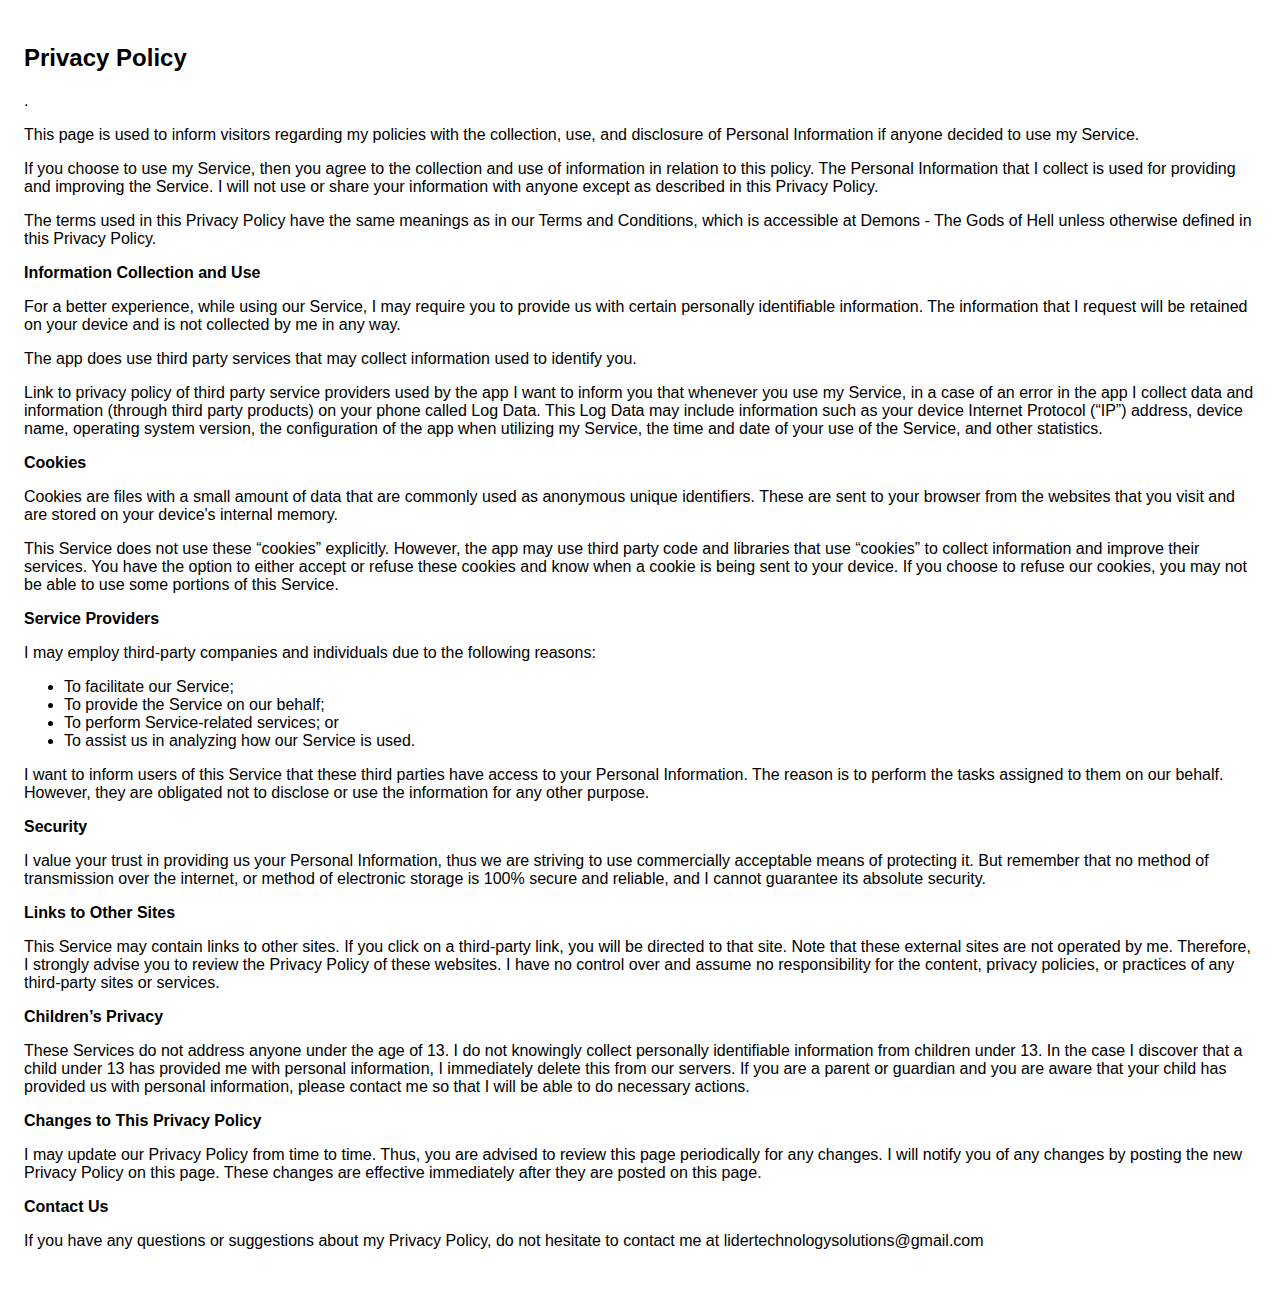
<file: privacy.html>
<!DOCTYPE html>
<html>
<head>
	<title>My HTML Page</title>
</head>
<body>
	<!DOCTYPE html>
    <html>
    <head>
      <meta charset='utf-8'>
      <meta name='viewport' content='width=device-width'>
      <title>Privacy Policy</title>
      <style> body { font-family: 'Helvetica Neue', Helvetica, Arial, sans-serif; padding:1em; } </style>
    </head>
    <body>
    <h2>Privacy Policy</h2> <p>
                   .
                  </p> <p>
                    This page is used to inform visitors regarding
                    my policies with the collection, use, and
                    disclosure of Personal Information if anyone decided to use
                    my Service.
                  </p> <p>
                    If you choose to use my Service, then you agree
                    to the collection and use of information in relation to this
                    policy. The Personal Information that I collect is
                    used for providing and improving the Service.
                    I will not use or share your
                    information with anyone except as described in this Privacy
                    Policy.
                  </p> <p>
                    The terms used in this Privacy Policy have the same meanings
                    as in our Terms and Conditions, which is accessible at
                    Demons - The Gods of Hell unless otherwise defined in this Privacy
                    Policy.
                  </p> <p><strong>Information Collection and Use</strong></p> <p>
                    For a better experience, while using our Service,
                    I may require you to provide us with certain
                    personally identifiable information. The
                    information that I request will be
                    retained on your device and is not collected by me in any way.
                  </p> <p>
                    The app does use third party services that may collect
                    information used to identify you.
                  </p> <div><p>
                      Link to privacy policy of third party service providers
                      used by the app
                   
                    I want to inform you that whenever
                    you use my Service, in a case of an error in the
                    app I collect data and information (through third
                    party products) on your phone called Log Data. This Log Data
                    may include information such as your device Internet
                    Protocol (“IP”) address, device name, operating system
                    version, the configuration of the app when utilizing
                    my Service, the time and date of your use of the
                    Service, and other statistics.
                  </p> <p><strong>Cookies</strong></p> <p>
                    Cookies are files with a small amount of data that are
                    commonly used as anonymous unique identifiers. These are
                    sent to your browser from the websites that you visit and
                    are stored on your device's internal memory.
                  </p> <p>
                    This Service does not use these “cookies” explicitly.
                    However, the app may use third party code and libraries that
                    use “cookies” to collect information and improve their
                    services. You have the option to either accept or refuse
                    these cookies and know when a cookie is being sent to your
                    device. If you choose to refuse our cookies, you may not be
                    able to use some portions of this Service.
                  </p> <p><strong>Service Providers</strong></p> <p>
                    I may employ third-party companies
                    and individuals due to the following reasons:
                  </p> <ul><li>To facilitate our Service;</li> <li>To provide the Service on our behalf;</li> <li>To perform Service-related services; or</li> <li>To assist us in analyzing how our Service is used.</li></ul> <p>
                    I want to inform users of this
                    Service that these third parties have access to your
                    Personal Information. The reason is to perform the tasks
                    assigned to them on our behalf. However, they are obligated
                    not to disclose or use the information for any other
                    purpose.
                  </p> <p><strong>Security</strong></p> <p>
                    I value your trust in providing us
                    your Personal Information, thus we are striving to use
                    commercially acceptable means of protecting it. But remember
                    that no method of transmission over the internet, or method
                    of electronic storage is 100% secure and reliable, and
                    I cannot guarantee its absolute security.
                  </p> <p><strong>Links to Other Sites</strong></p> <p>
                    This Service may contain links to other sites. If you click
                    on a third-party link, you will be directed to that site.
                    Note that these external sites are not operated by
                    me. Therefore, I strongly advise you to
                    review the Privacy Policy of these websites.
                    I have no control over and assume no
                    responsibility for the content, privacy policies, or
                    practices of any third-party sites or services.
                  </p> <p><strong>Children’s Privacy</strong></p> <p>
                    These Services do not address anyone under the age of 13.
                    I do not knowingly collect personally
                    identifiable information from children under 13. In the case
                    I discover that a child under 13 has provided
                    me with personal information,
                    I immediately delete this from our servers. If you
                    are a parent or guardian and you are aware that your child
                    has provided us with personal information, please contact
                    me so that I will be able to do
                    necessary actions.
                  </p> <p><strong>Changes to This Privacy Policy</strong></p> <p>
                    I may update our Privacy Policy from
                    time to time. Thus, you are advised to review this page
                    periodically for any changes. I will
                    notify you of any changes by posting the new Privacy Policy
                    on this page. These changes are effective immediately after
                    they are posted on this page.
                  </p> <p><strong>Contact Us</strong></p> <p>
                    If you have any questions or suggestions about
                    my Privacy Policy, do not hesitate to contact
                    me at lidertechnologysolutions@gmail.com
                 
    </html>
      
</body>
</html>
</file>
